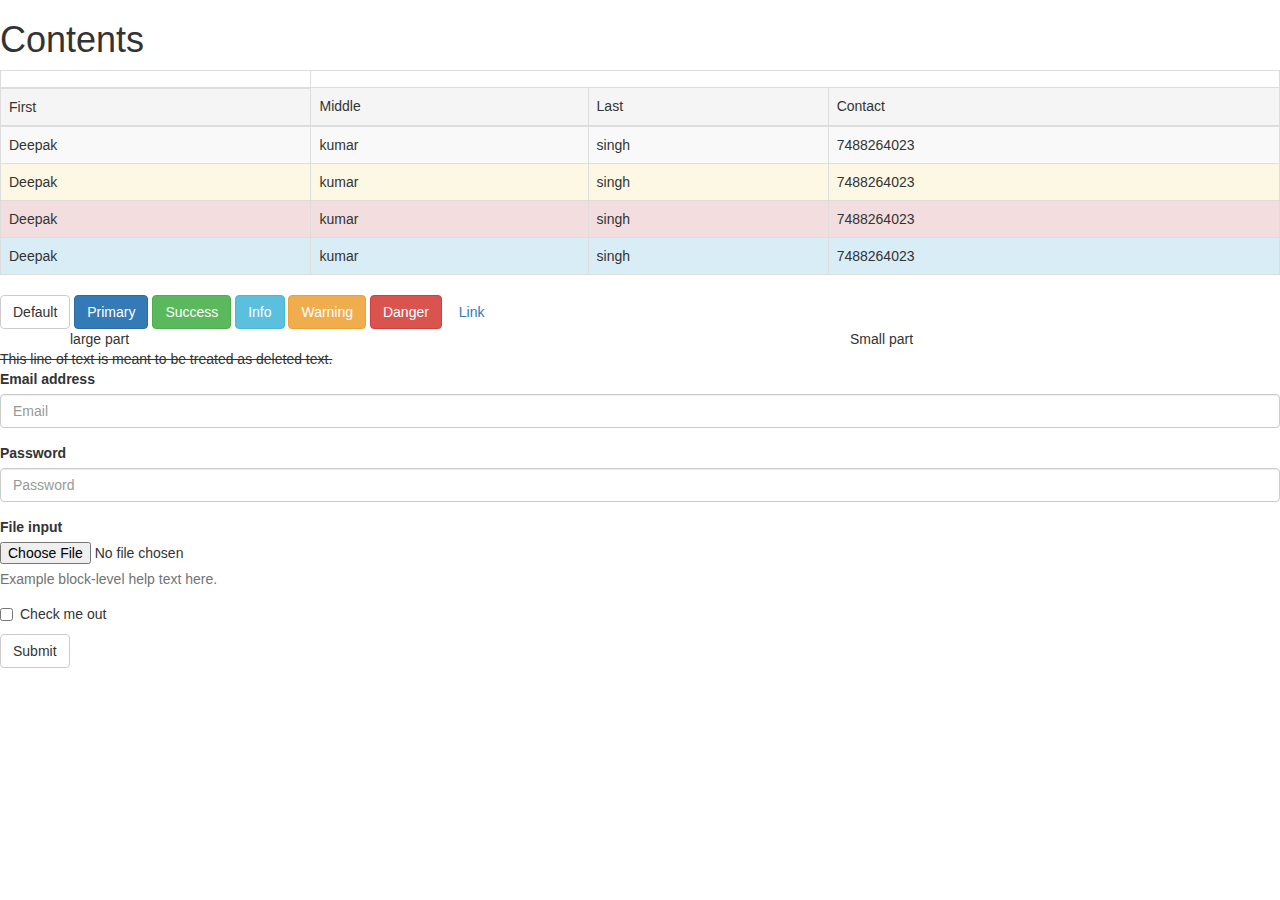
<file: Bootstrap/index.html>
<!DOCTYPE html>
<html lang="en">
<head>
    <meta charset="UTF-8">
    <meta name="viewport" content="width=device-width, initial-scale=1.0">
    <meta http-equiv="X-UA-Compatible" content="ie=edge">
    <link rel="stylesheet" href="css/bootstrap.min.css">
    <title>Bootstap</title>
</head>
<body>
    <h1>Contents</h1>

<table class="table table-striped table-hover table-bordered">
    <thead>
        <th>
            <tr class="active">
                <td>First</td>
                <td>Middle</td>
                <td>Last</td>
                <td>Contact</td>
            </tr>
        </th>
    </thead>
    <tbody>
        <tr class="sucess">
            <td>Deepak</td>
            <td>kumar</td>
            <td>singh</td>
            <td>7488264023</td>
        </tr>
        <tr class="warning">
                <td>Deepak</td>
                <td>kumar</td>
                <td>singh</td>
                <td>7488264023</td>
            </tr>
            <tr class="danger">
                    <td>Deepak</td>
                    <td>kumar</td>
                    <td>singh</td>
                    <td>7488264023</td>
                </tr>
                <tr class="info">
                        <td>Deepak</td>
                        <td>kumar</td>
                        <td>singh</td>
                        <td>7488264023</td>
                    </tr>
    </tbody>

</table>








<!-- Standard button -->
<button type="button" class="btn btn-default">Default</button>

<!-- Provides extra visual weight and identifies the primary action in a set of buttons -->
<button type="button" class="btn btn-primary">Primary</button>

<!-- Indicates a successful or positive action -->
<button type="button" class="btn btn-success">Success</button>

<!-- Contextual button for informational alert messages -->
<button type="button" class="btn btn-info">Info</button>

<!-- Indicates caution should be taken with this action -->
<button type="button" class="btn btn-warning">Warning</button>

<!-- Indicates a dangerous or potentially negative action -->
<button type="button" class="btn btn-danger">Danger</button>

<!-- Deemphasize a button by making it look like a link while maintaining button behavior -->
<button type="button" class="btn btn-link">Link</button>
   




<div class="container">
    <div class="row">
            <div class="col-md-8 h green">large part</div>
            <div class="col-md-4 h brown">Small part</div>
          

    </div>

</div>
    
    
    
<del>This line of text is meant to be treated as deleted text.</del>












<form>
    <div class="form-group">
      <label for="exampleInputEmail1">Email address</label>
      <input type="email" class="form-control" id="exampleInputEmail1" placeholder="Email">
    </div>
    <div class="form-group">
      <label for="exampleInputPassword1">Password</label>
      <input type="password" class="form-control" id="exampleInputPassword1" placeholder="Password">
    </div>
    <div class="form-group">
      <label for="exampleInputFile">File input</label>
      <input type="file" id="exampleInputFile">
      <p class="help-block">Example block-level help text here.</p>
    </div>
    <div class="checkbox">
      <label>
        <input type="checkbox"> Check me out
      </label>
    </div>
    <button type="submit" class="btn btn-default">Submit</button>
  </form>
    
    
    <script src="https://ajax.googleapis.com/ajax/libs/jquery/1.12.4/jquery.min.js"></script>
   <script src="js/bootstrap.min.js"></script>
    
</body>
</html>
</file>
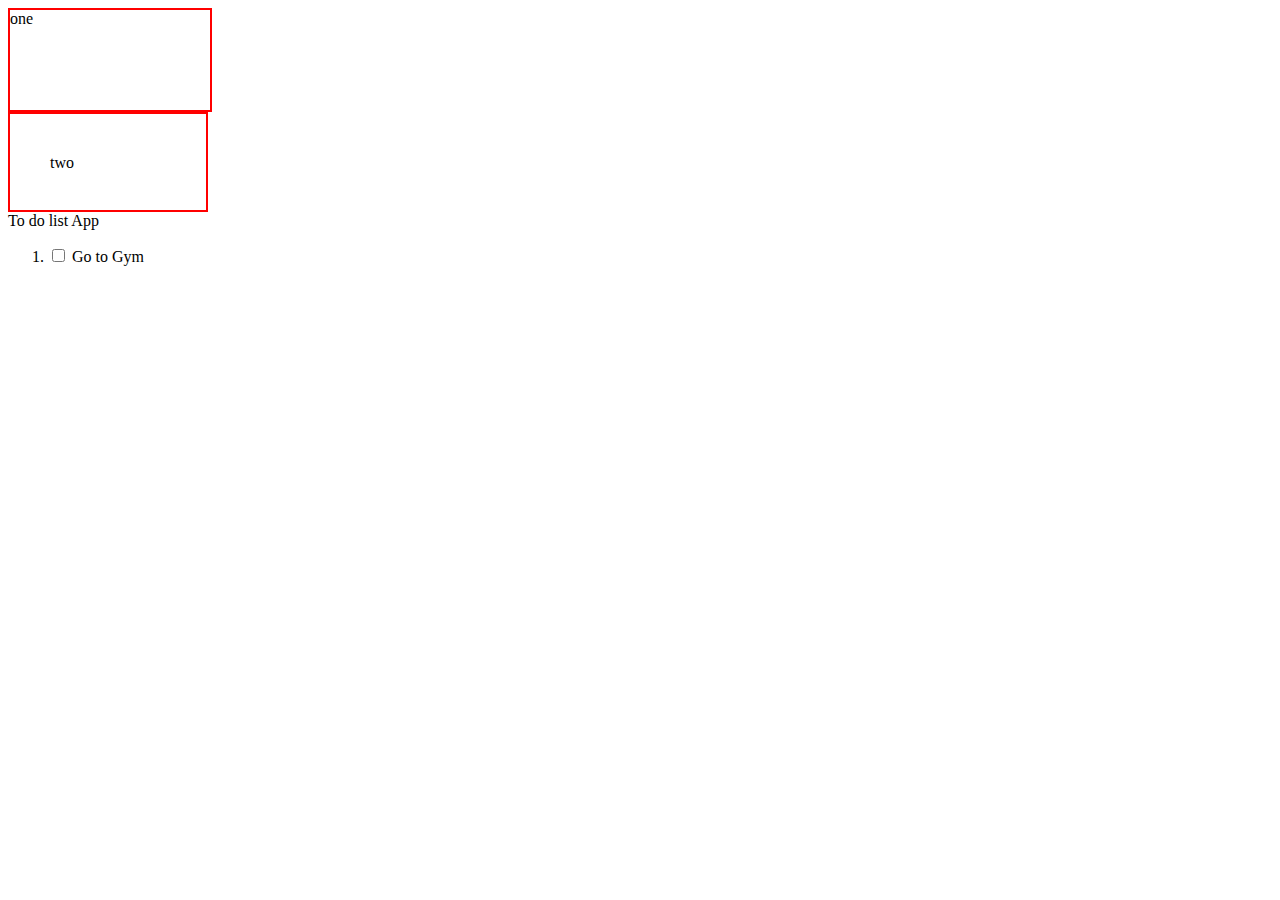
<file: boxing.html>
<!DOCTYPE html>
<html lang="en">
<head>
    <meta charset="UTF-8">
    <meta name="viewport" content="width=device-width, initial-scale=1.0">
    <meta http-equiv="X-UA-Compatible" content="ie=edge">
    <link rel="stylesheet" href="css/boxing.css">
    <title>Box size</title>
</head>
<body>
    <div class="one">
        one
    </div>
    <div class="two">
        two
    </div>
    <div class="wrapper">
        <div class="heading"><span>To do list App</span></div>
        <div class="wrap-list">
            <ol class="list">
                <li>
                    <input type="checkbox" name="" id="">
                    <label for="">Go to Gym</label>
                </li>
            </ol>
        </div>
    </div>
</body>
</html>
</file>
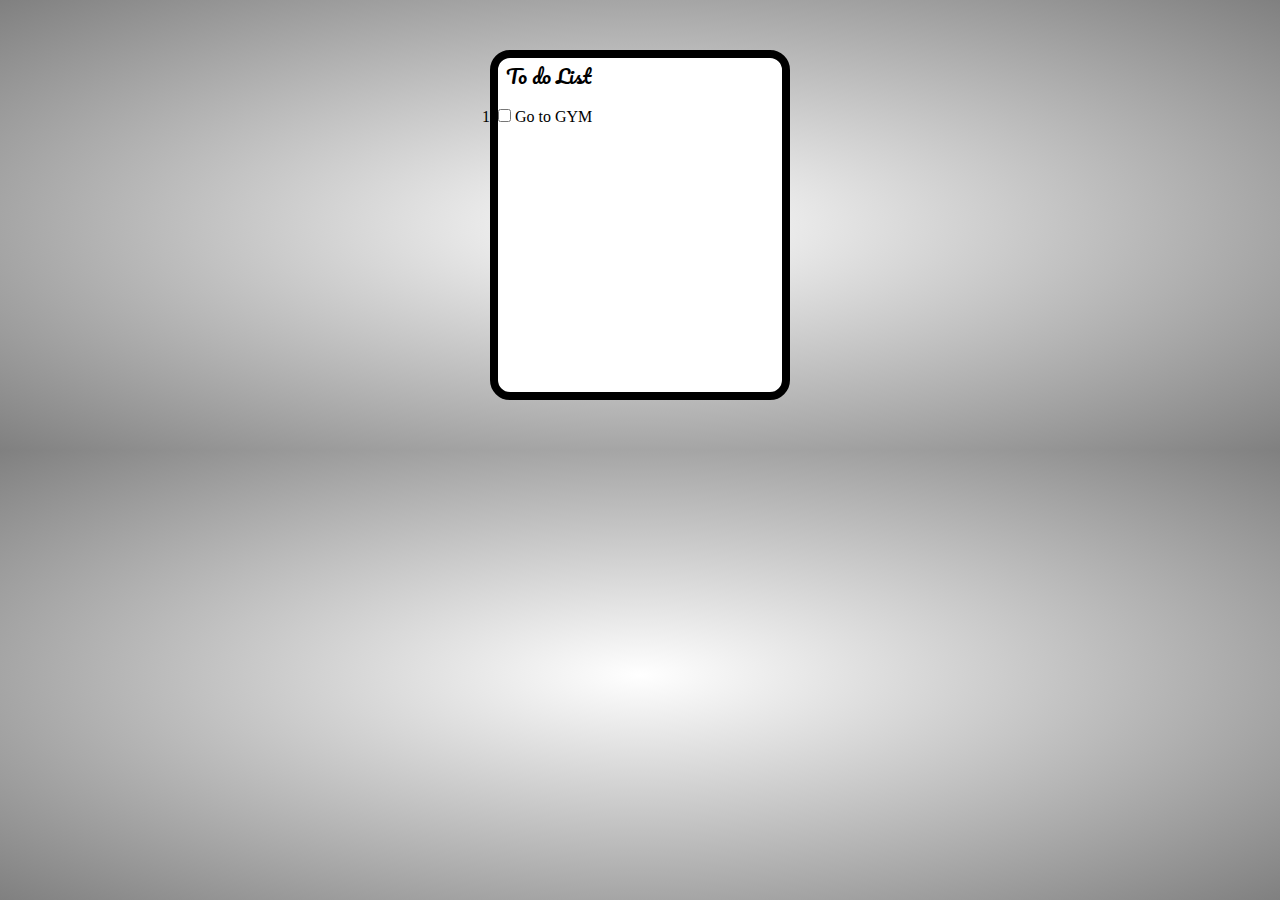
<file: ToDOList.html>
<!DOCTYPE html>
<html lang="en">
<head>
    <meta charset="UTF-8">
    <meta name="viewport" content="width=device-width, initial-scale=1.0">
    <meta http-equiv="X-UA-Compatible" content="ie=edge">
    <link rel="stylesheet" href="css/todo.css">
    
    <link href="https://fonts.googleapis.com/css?family=Pacifico" rel="stylesheet">
    <title>To do List</title>
</head>
<body>
    <div class="wrapper">
        <div class="header"><span>To do List</span></div>
        <div class="wrapper-list">
            <ol class="list">
                <li><input type="checkbox" name="" id=""</li>
                <label for="">Go to GYM</label>
            </ol>
        </div>
    </div>
    
</body>
</html>
</file>
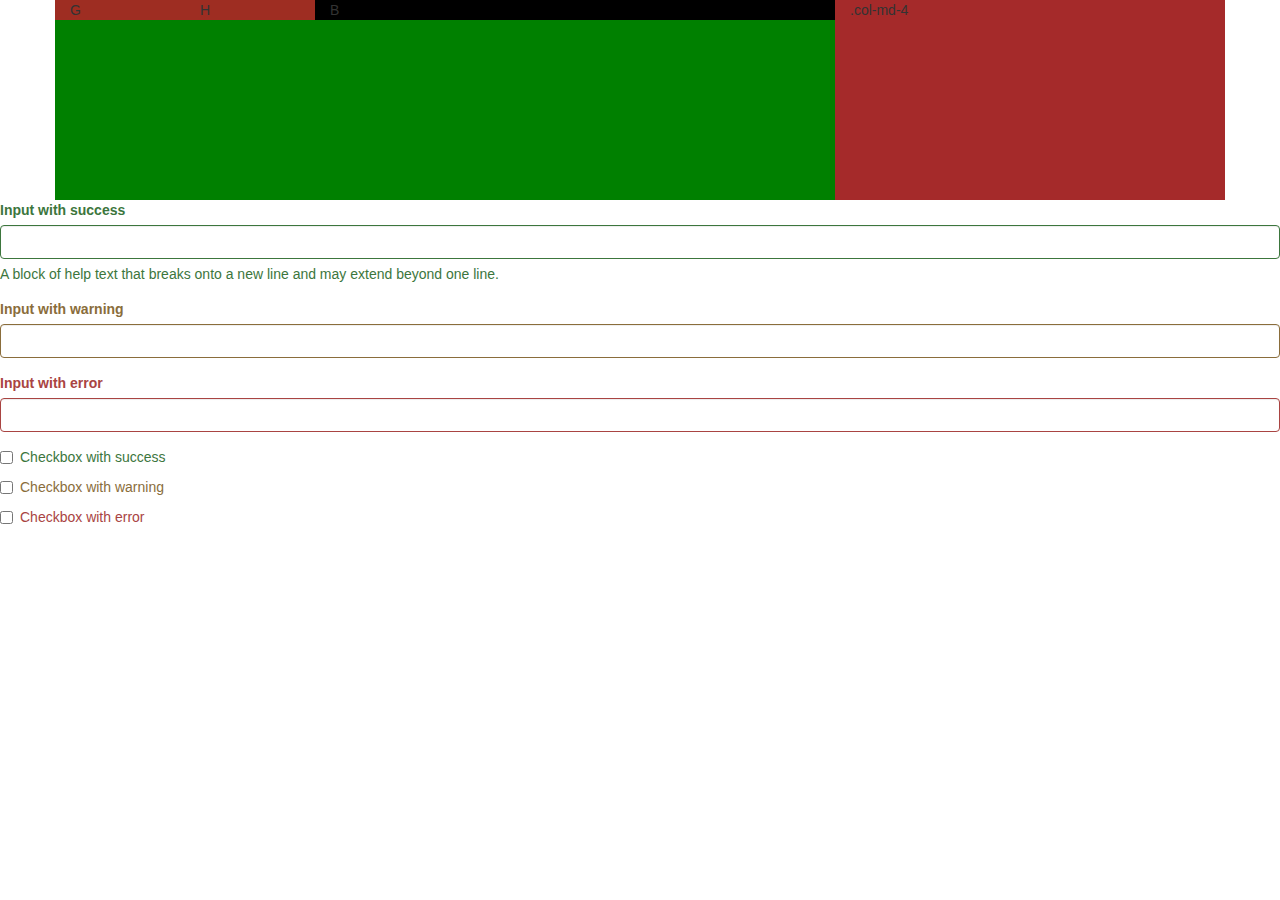
<file: Bootstrap/grid.html>
<!DOCTYPE html>
<html lang="en">
<head>
    <meta charset="UTF-8">
    <meta name="viewport" content="width=device-width, initial-scale=1.0">
    <meta http-equiv="X-UA-Compatible" content="ie=edge">
    <link rel="stylesheet" href="css/grid.css">
    <link rel="stylesheet" href="css/bootstrap.min.css">
    <title>Grid System</title>
</head>
<body>
    
    
<div class="container">
        <div class="row">
                <div class="col-md-8 h green">
                    <div class="row">
                        <div class="col-md-4 red">
                            <div class="row">
                                <div class="col-md-6">G</div>
                                <div class="col-md-6">H</div>
                            </div>
                        </div>
                        <div class="col-md-8 black">B</div>
                    </div>
                </div>
                <div class="col-md-4 h brown">.col-md-4</div>
              
    
        </div>
    
    </div>
    <div class="form-group has-success">
            <label class="control-label" for="inputSuccess1">Input with success</label>
            <input type="text" class="form-control" id="inputSuccess1" aria-describedby="helpBlock2">
            <span id="helpBlock2" class="help-block">A block of help text that breaks onto a new line and may extend beyond one line.</span>
          </div>
          <div class="form-group has-warning">
            <label class="control-label" for="inputWarning1">Input with warning</label>
            <input type="text" class="form-control" id="inputWarning1">
          </div>
          <div class="form-group has-error">
            <label class="control-label" for="inputError1">Input with error</label>
            <input type="text" class="form-control" id="inputError1">
          </div>
          <div class="has-success">
            <div class="checkbox">
              <label>
                <input type="checkbox" id="checkboxSuccess" value="option1">
                Checkbox with success
              </label>
            </div>
          </div>
          <div class="has-warning">
            <div class="checkbox">
              <label>
                <input type="checkbox" id="checkboxWarning" value="option1">
                Checkbox with warning
              </label>
            </div>
          </div>
          <div class="has-error">
            <div class="checkbox">
              <label>
                <input type="checkbox" id="checkboxError" value="option1">
                Checkbox with error
              </label>
            </div>
          </div>
          

          <script src="https://ajax.googleapis.com/ajax/libs/jquery/1.12.4/jquery.min.js"></script>
          <script src="js/bootstrap.min.js"></script>
   
</body>
</html>
</file>
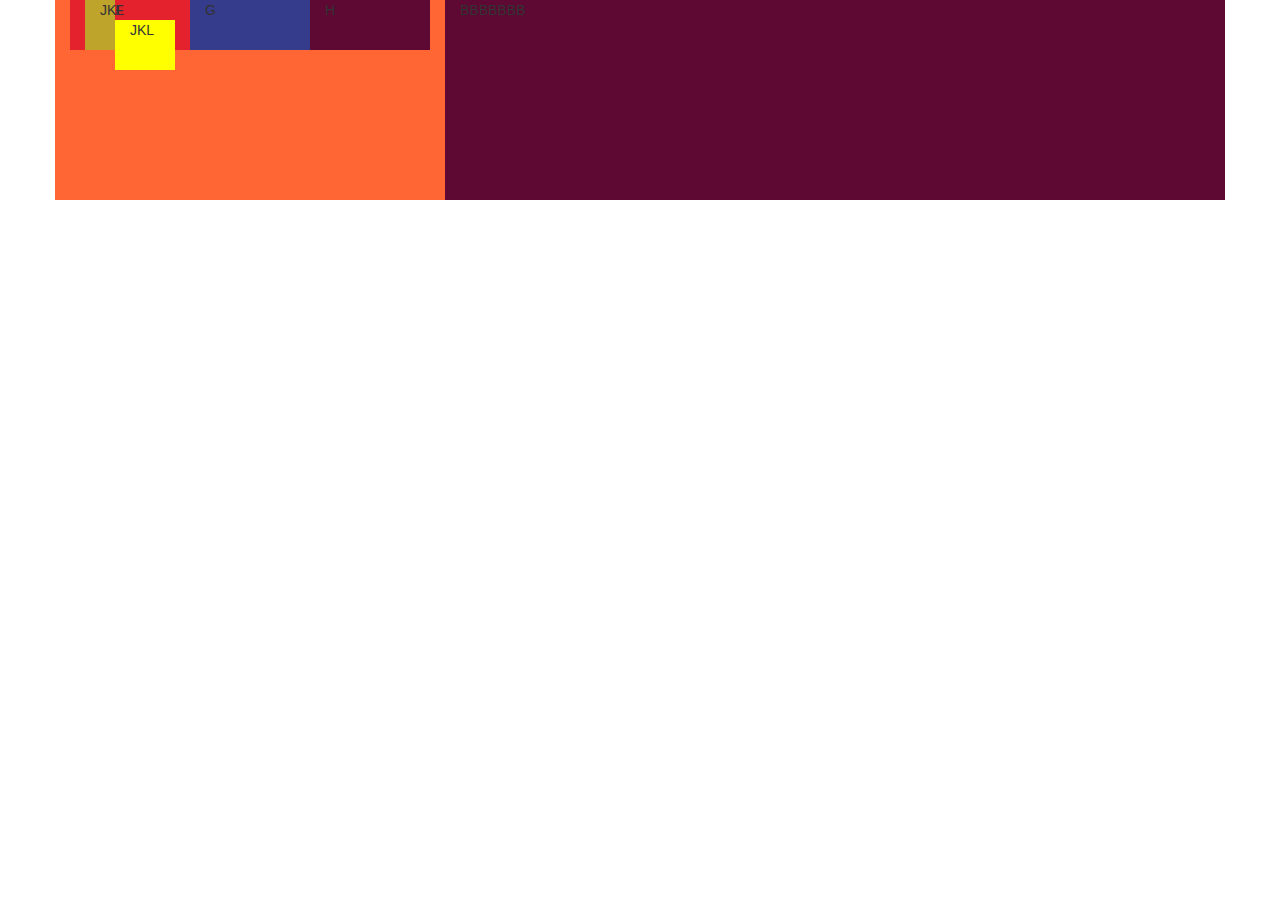
<file: Bootstrap/grid2.html>
<!DOCTYPE html>
<html lang="en">
<head>
    <meta charset="UTF-8">
    <meta name="viewport" content="width=device-width, initial-scale=1.0">
    <meta http-equiv="X-UA-Compatible" content="ie=edge">
    <link rel="stylesheet" href="css/bootstrap.min.css">
    <link rel="stylesheet" href="css/grid2.css">
    <title>Grid System2</title>
</head>
<body>
    <div class="container">
        <div class="row">
            <div class="col-md-4 h red">
                <div class="col-md-4 g green">F
                    <div class="col-md-4 c pink2">JKL</div>
                    <div class="col-md-8 c pink3">JKL</div>
                </div>
                <div class="col-md-4 g black">G</div>
                <div class="col-md-4 g pink">H</div>
            </div>
            <div class="col-md-8 h pink">BBBBBBB</div>
        </div>
    </div>
</body>
</html>
</file>
<file: css/boxing.css>
.one{
    border:2px solid red;
    width:200px;
    height:100px;

}


.two{
border:2px solid red;
width:200px;
height:100px;
padding: 40px;
box-sizing: border-box;
}
</file>
<file: css/todo.css>
*{
    margin:0;
    padding:0;
    border:0;
    outline:none;
    box-sizing:border-box;
}


body{
    min-height:100%;
    background: radial-gradient(white,grey);
}


.wrapper{
    width:300px;
    height: 350px;
    margin: 50px auto;
    border:solid 8px black;
    border-radius: 20px;
    background: white;

}

.header{

    width:100px;
    height:50px;
    
    font-size:20px;
    font-family: 'Pacifico', cursive;
    text-align:center;
}
</file>
<file: Bootstrap/css/grid.css>
.green{
    background-color:green;
}

.brown{
    background-color:brown;
}

.h{
    height:200px;
}

.red{
    background-color: rgb(158, 45,34);
}
.black{
    background-color:black;
}
</file>
<file: Bootstrap/css/grid2.css>
.h{
    height:200px;
}



.red{
    background-color:#ff6633;
}

.blue{
    background-color:#94a9be;
}



.green{
background-color: #e4222d;
}


.black{
    background-color:#353c8c;
}

.pink{
    background-color:#5d0934;
}
.g{
height: 50px;
}


.c{
    height: 50px;
    }


    .pink2{
        background-color: #bea42a;

    }


    .pink3{
        background-color: yellow;
    }
</file>
